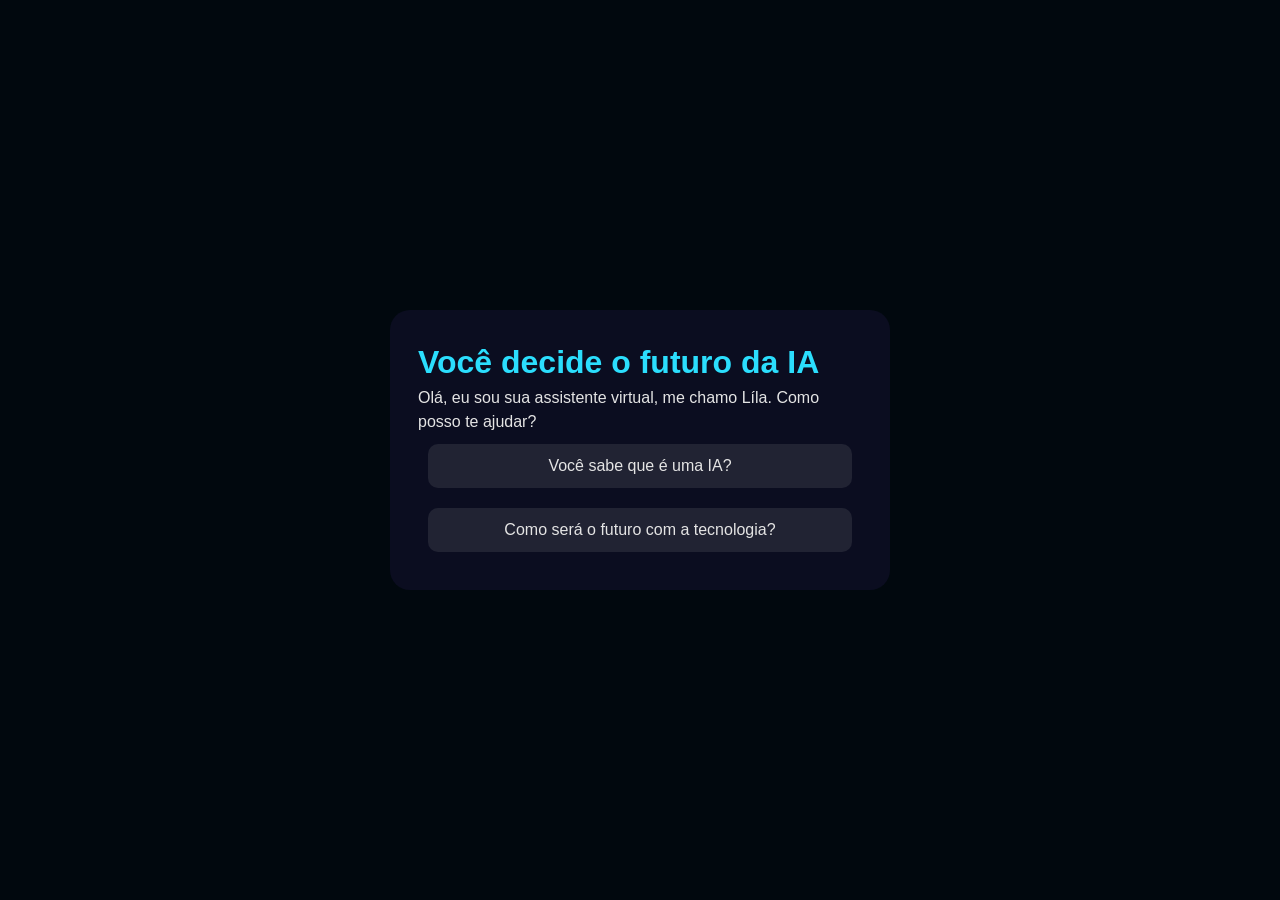
<file: index.html>
<!DOCTYPE html>
<html lang="pt-br">
<head>
    <meta charset="UTF-8">
    <meta name="viewport" content="width=device-width, initial-scale=1.0">
    <title>Document</title>
    <!-- reset css -->
    <link rel="stylesheet" href="css/reset/reset.css">

    <!-- css containerIA -->
     <link rel="stylesheet" href="css/containerIA/containerIA.css">

     <!-- scripts -->
      <script src="script/buttonOne/buttonOne.js" defer></script>

      <script src="script/buttonTwo/buttonTwo.js" defer></script>
</head>
<body>
    <div class="containerIA">
        <h1 class="h1ContainerIA">Você decide o futuro da IA</h1>
        <p class="pContainerIA">Olá, eu sou sua assistente virtual, me chamo Líla. Como posso te ajudar?</p>

        <div class="containerButtonsIA">
            <button class="buttonOne">Você sabe que é uma IA?</button>
            <button class="buttonTwo">Como será o futuro com a tecnologia?</button>
        </div>
    </div>
</body>
</html>
</file>
<file: css/containerIA/containerIA.css>
body{
    display: flex;
    align-items: center;
    justify-content: center;
    background-color: #01080E;
}

.containerIA{
    display: flex;
    flex-direction: column;
    background-color: #0B0D20;
    border-radius: 20px;
    padding: 28px;
    width: 500px;
}

.containerIA > h1{
    color: #2BDEFD
}

.containerIA > p{
    color: #e4e4e4;
}

/* buttons */
.containerButtonsIA{
    display: flex;
    flex-direction: column;
    align-items: center;
    justify-content: center;
    gap: 20px;
    margin: 10px;
}

.buttonOne, .buttonTwo, .buttonTree{
    padding: 10px;
    border-radius: 10px;
    color: #e4e4e4;
    background-color: #212333;
    width: 100%;
}
</file>
